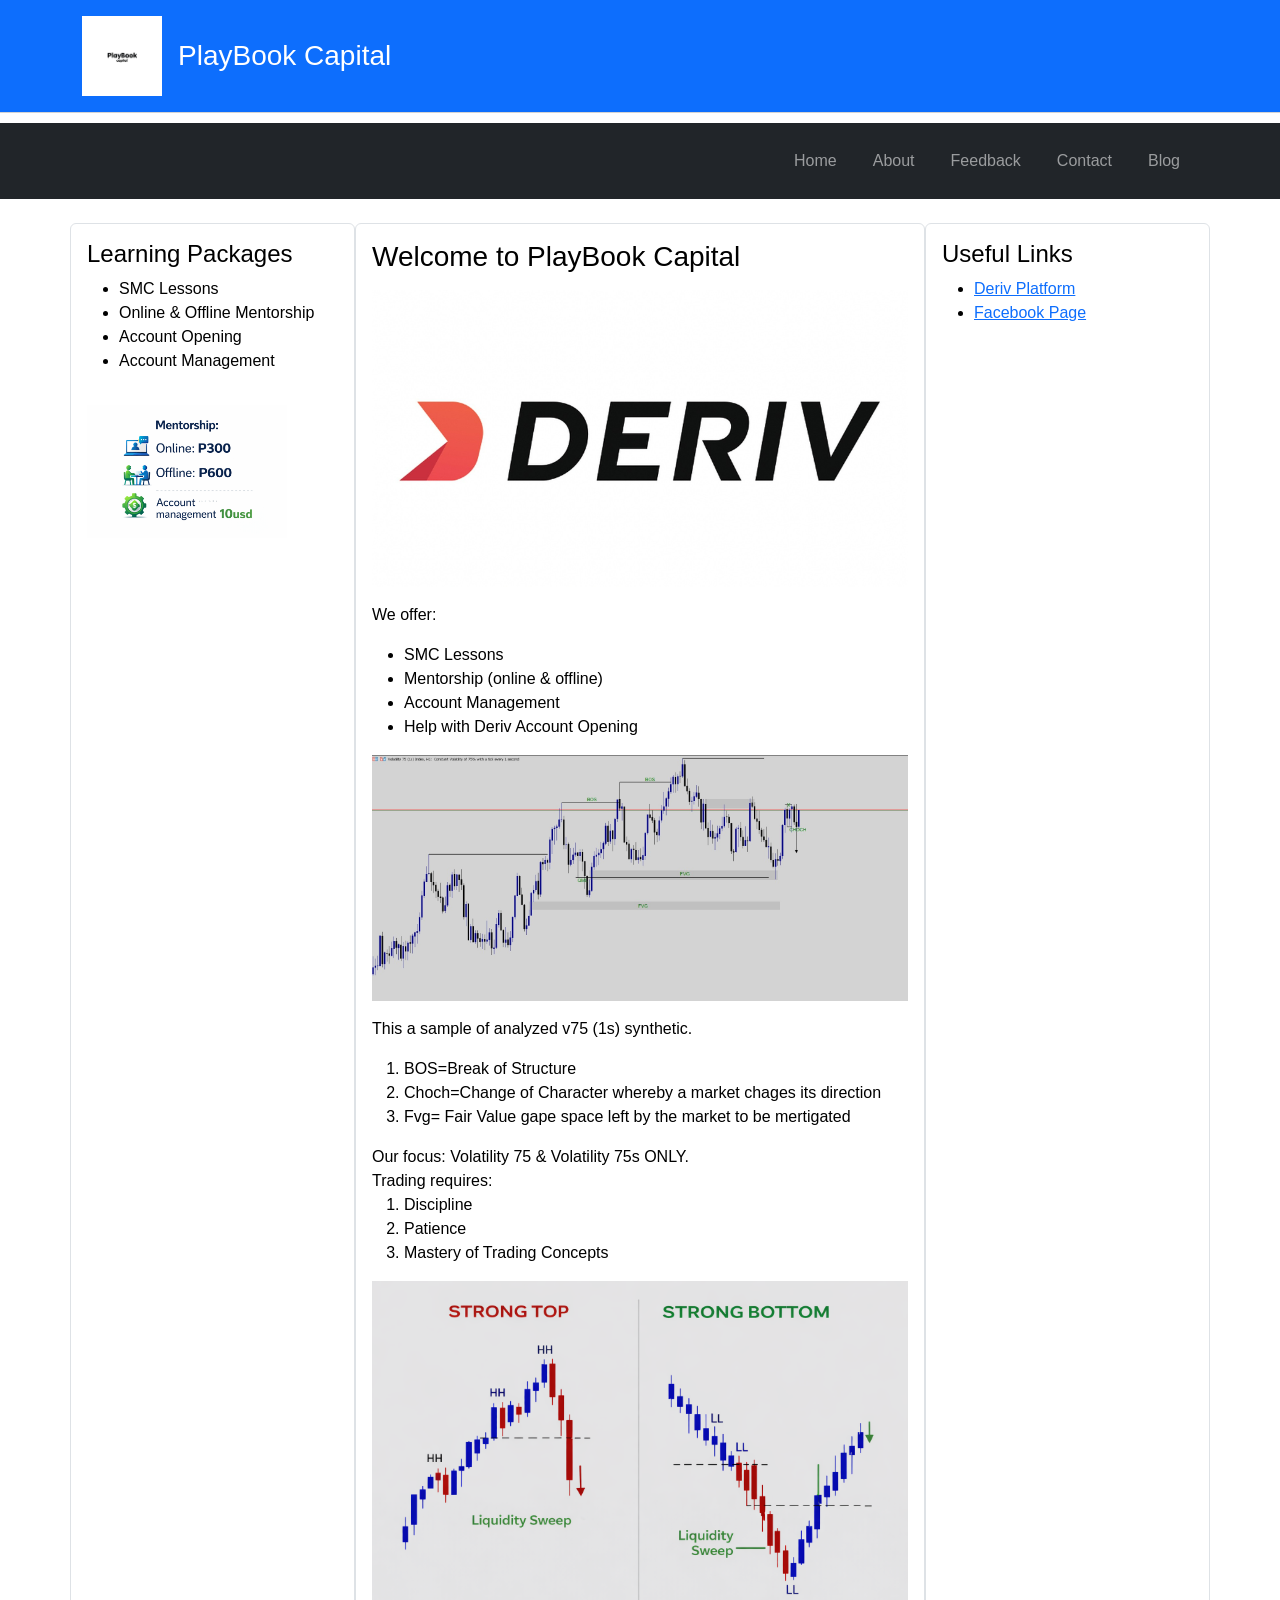
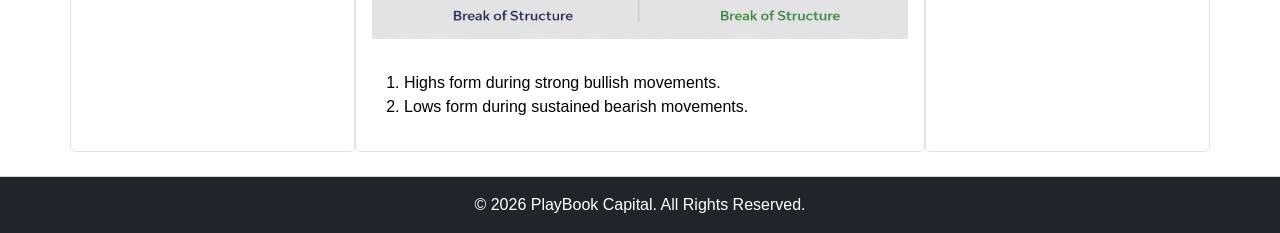
<file: index.html>
<!DOCTYPE html>
<html lang="en">

<head>
    <meta charset="UTF-8">
    <meta name="viewport" content="width=device-width, initial-scale=1.0">
    <title>PlayBook Capital</title>

    <link rel="stylesheet" href="https://cdn.jsdelivr.net/npm/bootstrap@5.3.3/dist/css/bootstrap.min.css">
    <link rel="stylesheet" href="style.css">
    <script src="https://cdn.jsdelivr.net/npm/bootstrap@5.3.3/dist/js/bootstrap.bundle.min.js"></script>
</head>

<body>

<header class="bg-primary text-white py-3">
    <div class="container d-flex align-items-center justify-content-between">

        <div class="d-flex align-items-center">
            <img src="logo.jpeg" width="80" height="80">
            <h1 class="ms-3 fs-3">PlayBook Capital</h1>
        </div>

    </div>
</header>

<nav class="navbar navbar-expand-lg navbar-dark bg-dark">
    <div class="container">

        <button class="navbar-toggler" type="button" data-bs-toggle="collapse"
            data-bs-target="#navbarNav">
            <span class="navbar-toggler-icon"></span>
        </button>

        <div id="navbarNav" class="collapse navbar-collapse">
            <ul class="navbar-nav ms-auto">

                <li class="nav-item">
                    <a class="nav-link" href="index.html">Home</a>
                </li>

                <li class="nav-item">
                    <a class="nav-link" href="about.html">About</a>
                </li>

                <li class="nav-item">
                    <a class="nav-link" href="feedback.html">Feedback</a>
                </li>
				 <li class="nav-item">
                    <a class="nav-link" href="contact.html">Contact</a>
                </li>
				<li class="nav-item">
                    <a class="nav-link" href="Blog.html">Blog</a>
                </li>

            </ul>
        </div>

    </div>
</nav>

<main class="container my-4">

    <div class="row g-4">

        
        <aside class="col-md-3 p-3 border rounded">
            <h4>Learning Packages</h4>
            <ul>
                <li>SMC Lessons</li>
                <li>Online & Offline Mentorship</li>
                <li>Account Opening</li>
                <li>Account Management</li>
            </ul>

            <img src="done.png" class="img-fluid mt-3" width="200">
        </aside>

      
        <article class="col-md-6 p-3 border rounded">

            <h3 class="mb-3">Welcome to PlayBook Capital</h3>

            <img src="DERIV.jpg" class="img-fluid mb-3">

            <p>
                We offer:<br>
				<ul>
					<li>SMC Lessons<br></li>
					<li>Mentorship (online & offline)<br></li>
					<li>Account Management<br></li>
					<li>Help with Deriv Account Opening</li>
				</ul>
				
			</p>
            <img src="sample 2.jpeg" class="img-fluid mb-3">
            <p>
				This a sample of analyzed v75 (1s) synthetic.<br>
			<ol>
				<li>BOS=Break of Structure</li>
				<li>Choch=Change of Character whereby a market chages its direction</li>
				<li>Fvg= Fair Value gape space left by the market to be mertigated</li>
			</ol>
                Our focus: Volatility 75 & Volatility 75s ONLY.<br>
			   Trading requires:<br>
                <ol> 
					<li>Discipline<br></li>
					<li>Patience<br></li>
					<li>Mastery of Trading Concepts</li>
				</ol>
            </p>

            <img src="high.png" class="img-fluid mb-3">

            <p>
				<ol>
                <li>Highs form during strong bullish movements.<br></li>
                <li>Lows form during sustained bearish movements.</li>
				</>
            </p>

        </article>

        
        <aside class="col-md-3 p-3 border rounded">
            <h4>Useful Links</h4>
            <ul>
                <li><a href="https://join.deriv.com/">Deriv Platform</a></li>
                <li><a href="https://www.facebook.com/TheRealPrinceOlaotse">Facebook Page</a></li>
            </ul>
        </aside>

    </div>
</main>

<footer class="text-center bg-dark text-white py-3 mt-4">
    © 2026 PlayBook Capital. All Rights Reserved.
</footer>
</body>
</html>
</file>
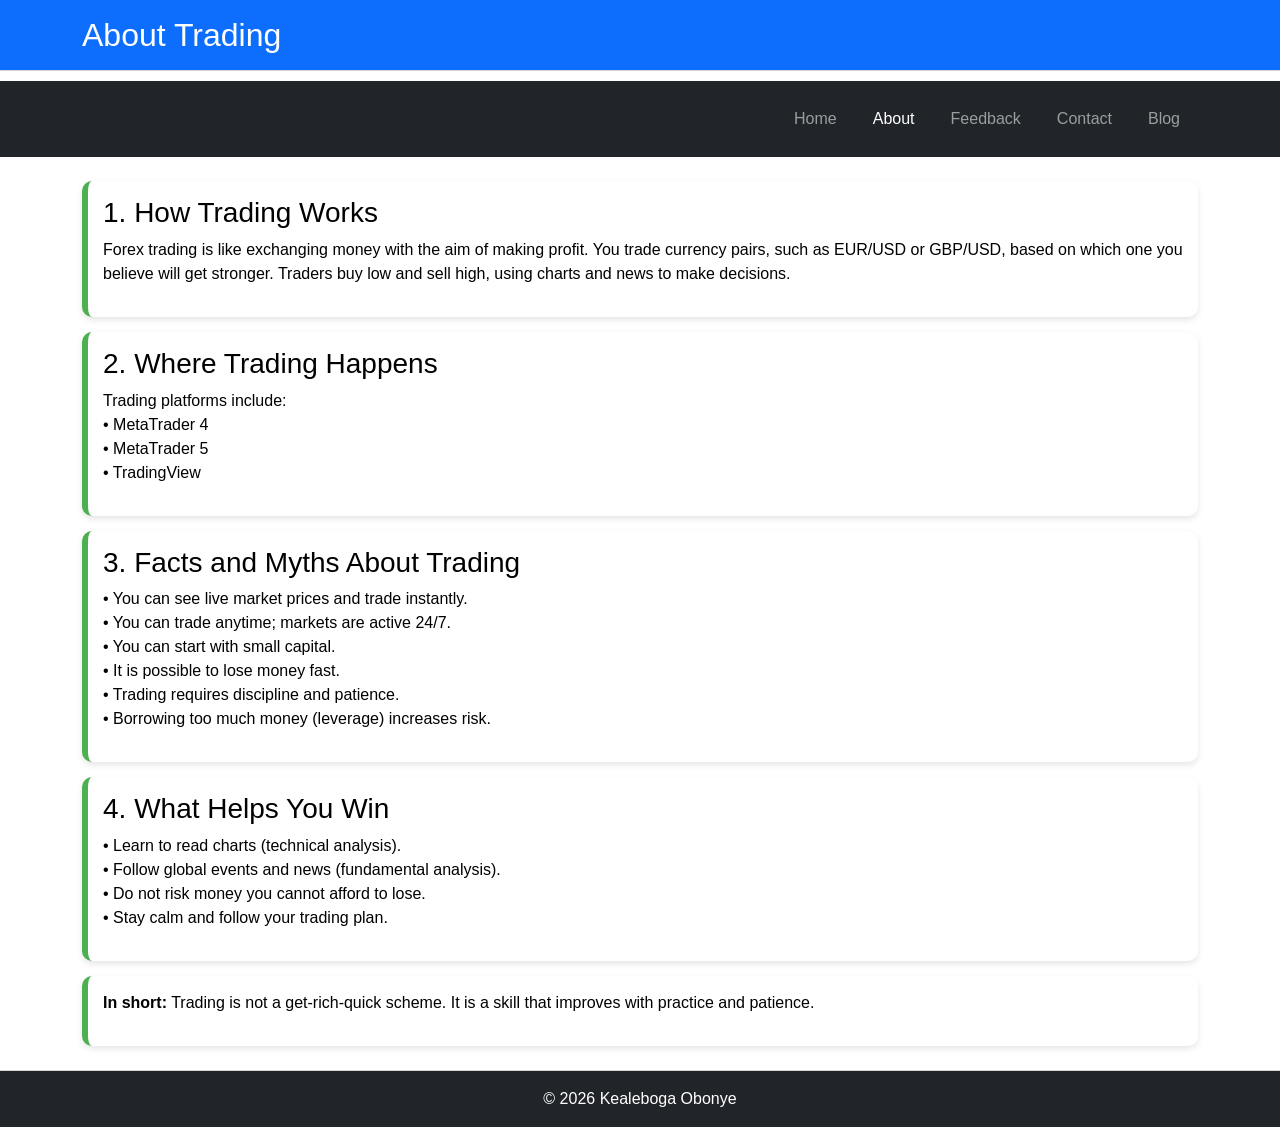
<file: about.html>
<!DOCTYPE html>
<html lang="en">

<head>
    <meta charset="UTF-8">
    <meta name="viewport" content="width=device-width, initial-scale=1.0">
    <title>PlayBook Capital – About</title>

    <link href="https://cdn.jsdelivr.net/npm/bootstrap@5.3.3/dist/css/bootstrap.min.css" rel="stylesheet">
    <link rel="stylesheet" href="style.css">
    <script src="https://cdn.jsdelivr.net/npm/bootstrap@5.3.3/dist/js/bootstrap.bundle.min.js"></script>
</head>

<body>

<header class="bg-primary text-white py-3">
    <div class="container d-flex align-items-center justify-content-between">

        <h2 class="m-0">About Trading</h2>

    </div>
</header>

<nav class="navbar navbar-expand-lg navbar-dark bg-dark">
    <div class="container">
        <button class="navbar-toggler" type="button" data-bs-toggle="collapse"
        data-bs-target="#navbarNav">
        <span class="navbar-toggler-icon"></span>
        </button>

        <div id="navbarNav" class="collapse navbar-collapse">
            <ul class="navbar-nav ms-auto">

                <li class="nav-item">
                    <a class="nav-link" href="index.html">Home</a>
                </li>

                <li class="nav-item">
                    <a class="nav-link active" href="about.html">About</a>
                </li>
                <li class="nav-item">
                    <a class="nav-link" href="feedback.html">Feedback</a>
                </li>
                <li class="nav-item">
                    <a class="nav-link" href="contact.html">Contact</a>
                </li>
                <li class="nav-item">
                    <a class="nav-link" href="Blog.html">Blog</a>
                </li>
            </ul>
        </div>

    </div>
</nav>

<main class="container my-4">
    <div class="about">
        
        <div class="box">
        <h3>1. How Trading Works</h3>    
        <p>
            Forex trading is like exchanging money with the aim of making profit.
            You trade currency pairs, such as EUR/USD or GBP/USD, based on which one you believe
            will get stronger. Traders buy low and sell high, using charts and news to make decisions.
        </p>
        </div>

        <div class="box">
            <h3>2. Where Trading Happens</h3>
            <p>
                Trading platforms include:<br>
                • MetaTrader 4<br>
                • MetaTrader 5<br>
                • TradingView
            </p>
        </div>

        <div class="box">
            <h3>3. Facts and Myths About Trading</h3>
            <p>
            • You can see live market prices and trade instantly.<br>
            • You can trade anytime; markets are active 24/7.<br>
            • You can start with small capital.<br>
            • It is possible to lose money fast.<br>
            • Trading requires discipline and patience.<br>
            • Borrowing too much money (leverage) increases risk.
            </p>
        </div>

        <div class="box">
            <h3>4. What Helps You Win</h3>
            <p>
            • Learn to read charts (technical analysis).<br>
            • Follow global events and news (fundamental analysis).<br>
            • Do not risk money you cannot afford to lose.<br>
            • Stay calm and follow your trading plan.
            </p>
        </div>

        <div class="box">
        <p>
        <b>In short:</b> Trading is not a get‑rich‑quick scheme.
        It is a skill that improves with practice and patience.
        </p>
        </div>
    </div>    

</main>

<footer class="text-center bg-dark text-white py-3 mt-4">
    © 2026 Kealeboga Obonye
</footer>

</body>
</html>
</file>
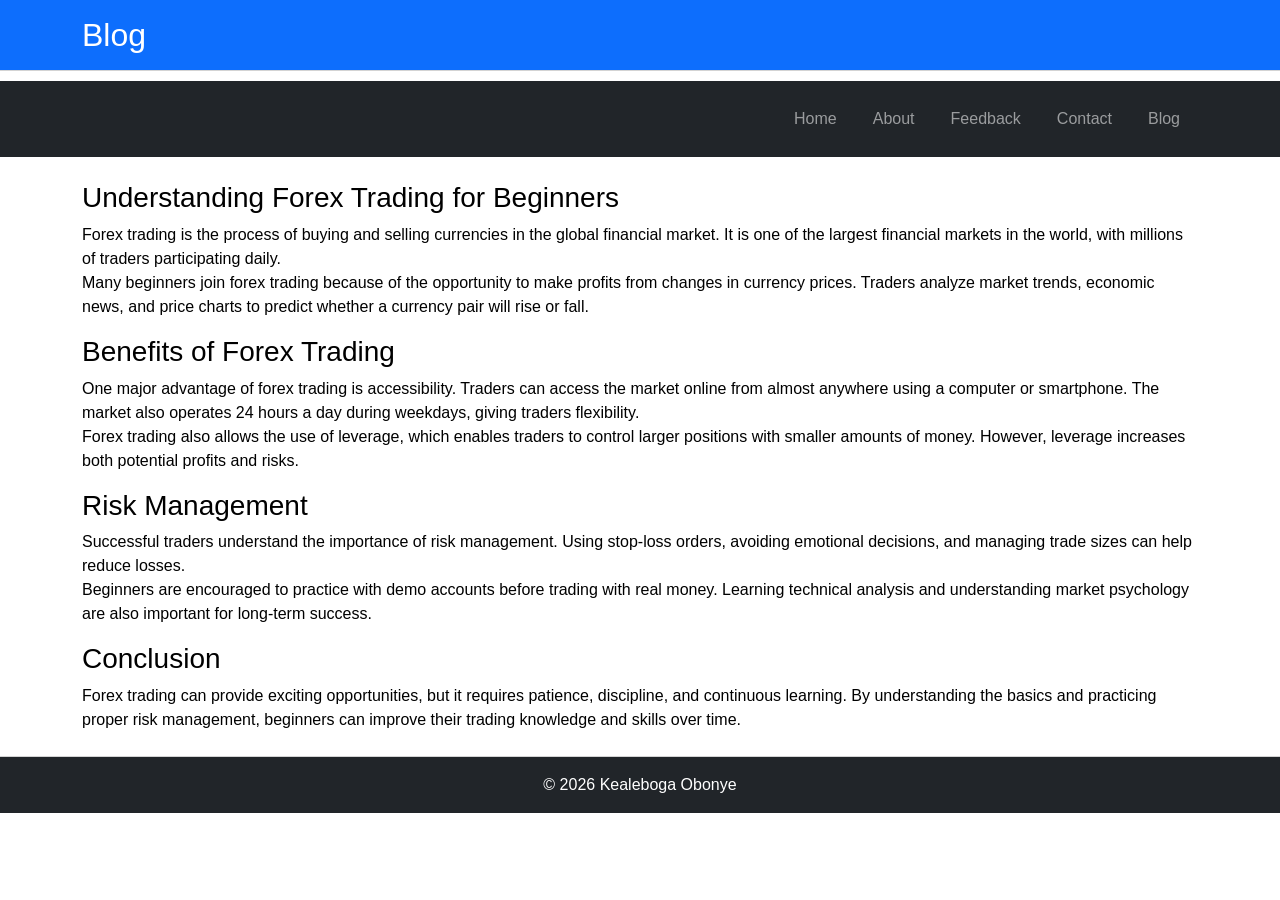
<file: Blog.html>
<!DOCTYPE html>
<html lang="en">

<head>
    <meta charset="UTF-8">
    <meta name="viewport" content="width=device-width, initial-scale=1.0">
    <title>PlayBook Capital</title>

    <link rel="stylesheet"
          href="https://cdn.jsdelivr.net/npm/bootstrap@5.3.3/dist/css/bootstrap.min.css">

    <link rel="stylesheet" href="style.css">

    <script src="https://cdn.jsdelivr.net/npm/bootstrap@5.3.3/dist/js/bootstrap.bundle.min.js">
    </script>
</head>

<body>

<header class="bg-primary text-white py-3">
    <div class="container d-flex align-items-center justify-content-between">

        <h2 class="m-0">Blog</h2>

        <div class="d-flex align-items-center">

        </div>

    </div>
</header>

<nav class="navbar navbar-expand-lg navbar-dark bg-dark">
    <div class="container">

        <button class="navbar-toggler" type="button" data-bs-toggle="collapse"
            data-bs-target="#navbarNav">
            <span class="navbar-toggler-icon"></span>
        </button>

        <div id="navbarNav" class="collapse navbar-collapse">
            <ul class="navbar-nav ms-auto">

                <li class="nav-item">
                    <a class="nav-link" href="index.html">Home</a>
                </li>

                <li class="nav-item">
                    <a class="nav-link" href="about.html">About</a>
                </li>

                <li class="nav-item">
                    <a class="nav-link" href="feedback.html">Feedback</a>
                </li>

                <li class="nav-item">
                    <a class="nav-link" href="contact.html">Contact</a>
                </li>

                <li class="nav-item">
                    <a class="nav-link" href="Blog.html">Blog</a>
                </li>

            </ul>
        </div>

    </div>
</nav>
<main class="container my-4">
    <div class="blog">

        <div class="box">
            <h3>Understanding Forex Trading for Beginners</h3>
            <p>
                Forex trading is the process of buying and selling currencies in the global financial market. It is one of the largest financial markets in the world, with millions of traders participating daily.<br>
                Many beginners join forex trading because of the opportunity to make profits from changes in currency prices. Traders analyze market trends, economic news, and price charts to predict whether a currency pair will rise or fall.
            </p>
        </div>

        <div class="box">
            <h3>Benefits of Forex Trading</h3>
            <p>
                One major advantage of forex trading is accessibility. Traders can access the market online from almost anywhere using a computer or smartphone. The market also operates 24 hours a day during weekdays, giving traders flexibility.<br>
                Forex trading also allows the use of leverage, which enables traders to control larger positions with smaller amounts of money. However, leverage increases both potential profits and risks.
            </p>
        </div>

        <div class="box">
            <h3>Risk Management</h3>
            <p>
                Successful traders understand the importance of risk management. Using stop-loss orders, avoiding emotional decisions, and managing trade sizes can help reduce losses.<br>
                Beginners are encouraged to practice with demo accounts before trading with real money. Learning technical analysis and understanding market psychology are also important for long-term success.
            </p>
        </div>

        <div class="box">
            <h3>Conclusion</h3>
            <p>
                Forex trading can provide exciting opportunities, but it requires patience, discipline, and continuous learning. By understanding the basics and practicing proper risk management, beginners can improve their trading knowledge and skills over time.
            </p>
        </div>

    </div>
</main>

</div>

<footer class="text-center bg-dark text-white py-3 mt-4">
    © 2026 Kealeboga Obonye
</footer>

</body>

</html>
</file>
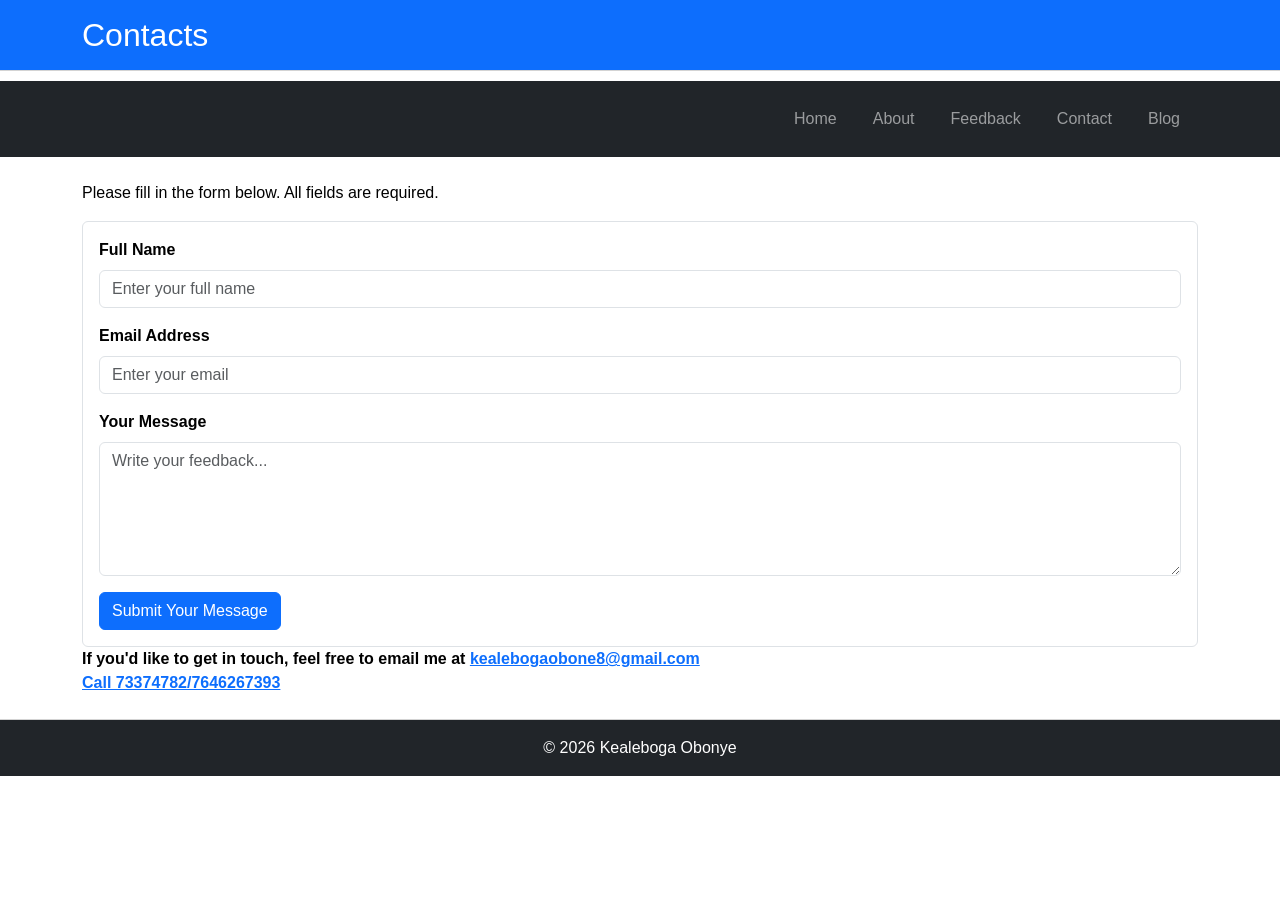
<file: contact.html>
<!DOCTYPE html>
<html lang="en">

<head>
    <meta charset="UTF-8">
    <meta name="viewport" content="width=device-width, initial-scale=1.0">
    <title>PlayBook Capital</title>

    <link rel="stylesheet"
          href="https://cdn.jsdelivr.net/npm/bootstrap@5.3.3/dist/css/bootstrap.min.css">

    <link rel="stylesheet" href="style.css">

    <script src="https://cdn.jsdelivr.net/npm/bootstrap@5.3.3/dist/js/bootstrap.bundle.min.js">
    </script>
</head>

<body>

<header class="bg-primary text-white py-3">
    <div class="container d-flex align-items-center justify-content-between">

        <h2 class="m-0">Contacts</h2>

        <div class="d-flex align-items-center">
          
            </label>
        </div>

    </div>
</header>

<nav class="navbar navbar-expand-lg navbar-dark bg-dark">
    <div class="container">

        <button class="navbar-toggler" type="button" data-bs-toggle="collapse"
            data-bs-target="#navbarNav">
            <span class="navbar-toggler-icon"></span>
        </button>

        <div id="navbarNav" class="collapse navbar-collapse">
            <ul class="navbar-nav ms-auto">

                <li class="nav-item">
                    <a class="nav-link" href="index.html">Home</a>
                </li>

                <li class="nav-item">
                    <a class="nav-link" href="about.html">About</a>
                </li>

                <li class="nav-item">
                    <a class="nav-link" href="feedback.html">Feedback</a>
                </li>
                <li class="nav-item">
                    <a class="nav-link" href="contact.html">Contact</a>
                </li>
				<li class="nav-item">
                    <a class="nav-link" href="Blog.html">Blog</a>
                </li>

            </ul>
        </div>

    </div>
</nav>

<main class="container my-4">
    <p>Please fill in the form below. All fields are required.</p>

    <form action="#" method="post" class="p-3 border rounded">

        <div class="mb-3">
            <label for="fullname" class="form-label fw-bold">Full Name</label>
            <input type="text" id="fullname" name="fullname" class="form-control"
                   placeholder="Enter your full name" required>
        </div>

        <div class="mb-3">
            <label for="email" class="form-label fw-bold">Email Address</label>
            <input type="email" id="email" name="email" class="form-control"
                   placeholder="Enter your email" required>
        </div>

        <div class="mb-3">
            <label for="message" class="form-label fw-bold">Your Message</label>
            <textarea id="message" name="message" class="form-control" rows="5"
                      placeholder="Write your feedback..." required></textarea>
        </div>

        <button type="submit" class="btn btn-primary">Submit Your Message</button>

    </form>

    <p><b>If you'd like to get in touch, feel free to email me at <a href="mailto:kealebogaobone8@gmail.com">kealebogaobone8@gmail.com <br>
		Call 73374782/7646267393</b></a></p> 
		</div>

</main>

<footer class="text-center bg-dark text-white py-3 mt-4">
    © 2026 Kealeboga Obonye
</footer>

</body>
</html>
</file>
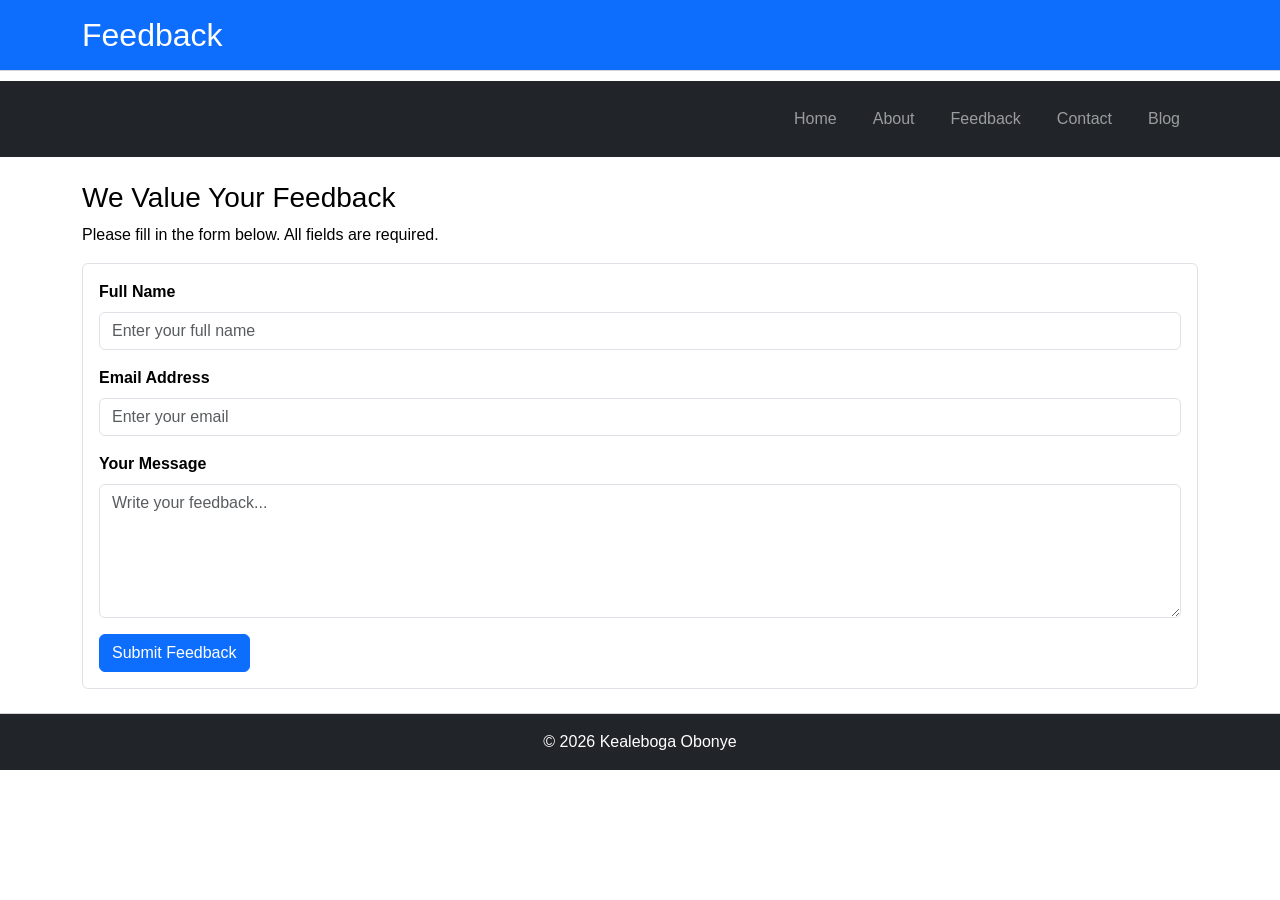
<file: feedback.html>
<!DOCTYPE html>
<html lang="en">

<head>
    <meta charset="UTF-8">
    <meta name="viewport" content="width=device-width, initial-scale=1.0">
    <title>PlayBook Capital – Feedback</title>

    <link rel="stylesheet"
          href="https://cdn.jsdelivr.net/npm/bootstrap@5.3.3/dist/css/bootstrap.min.css">

    <link rel="stylesheet" href="style.css">

    <script src="https://cdn.jsdelivr.net/npm/bootstrap@5.3.3/dist/js/bootstrap.bundle.min.js">
    </script>
</head>

<body>

<header class="bg-primary text-white py-3">
    <div class="container d-flex align-items-center justify-content-between">

        <h2 class="m-0">Feedback</h2>

        <div class="d-flex align-items-center">
          
            </label>
        </div>

    </div>
</header>

<nav class="navbar navbar-expand-lg navbar-dark bg-dark">
    <div class="container">

        <button class="navbar-toggler" type="button" data-bs-toggle="collapse"
            data-bs-target="#navbarNav">
            <span class="navbar-toggler-icon"></span>
        </button>

        <div id="navbarNav" class="collapse navbar-collapse">
            <ul class="navbar-nav ms-auto">

                <li class="nav-item">
                    <a class="nav-link" href="index.html">Home</a>
                </li>

                <li class="nav-item">
                    <a class="nav-link" href="about.html">About</a>
                </li>

                <li class="nav-item">
                    <a class="nav-link" href="feedback.html">Feedback</a>
                </li>
				 <li class="nav-item">
                    <a class="nav-link" href="contact.html">Contact</a>
                </li>
				<li class="nav-item">
                    <a class="nav-link" href="Blog.html">Blog</a>
                </li>

            </ul>
        </div>

    </div>
</nav>

<main class="container my-4">

    <h3>We Value Your Feedback</h3>
    <p>Please fill in the form below. All fields are required.</p>

    <form action="#" method="post" class="p-3 border rounded">

        <div class="mb-3">
            <label for="fullname" class="form-label fw-bold">Full Name</label>
            <input type="text" id="fullname" name="fullname" class="form-control"
                   placeholder="Enter your full name" required>
        </div>

        <div class="mb-3">
            <label for="email" class="form-label fw-bold">Email Address</label>
            <input type="email" id="email" name="email" class="form-control"
                   placeholder="Enter your email" required>
        </div>

        <div class="mb-3">
            <label for="message" class="form-label fw-bold">Your Message</label>
            <textarea id="message" name="message" class="form-control" rows="5"
                      placeholder="Write your feedback..." required></textarea>
        </div>

        <button type="submit" class="btn btn-primary">Submit Feedback</button>

    </form>

</main>

<footer class="text-center bg-dark text-white py-3 mt-4">
    © 2026 Kealeboga Obonye
</footer>

</body>
</html>
</file>
<file: style.css>
body {
    background-color: white;
    font-family: Arial, sans-serif;
    color: black;
    margin: 0;
}

header {
    background-color: white;
    border-bottom: 1px solid lightgray;
}

header h1, h2 {
    margin: 10px;
    text-align: center;
}

nav {
    margin-top: 10px;
    text-align: center;
}

nav a {
    text-decoration: none;
    color: blue;
    margin: 10px;
    font-weight: 500;
}

nav a:hover {
    text-decoration: underline;
}

article {
    width: 100%;
}

section {
    background-color: white;
    border: 1px solid lightgray;
    border-radius: 8px;
    padding: 20px;
    margin: 20px 0;
}

section img {
    margin-bottom: 10px;
}

aside {
    padding: 15px;
    border: 1px solid lightgray;
    border-radius: 8px;
    background-color: white
}


footer {
    text-align: center;
    padding: 20px;
    color: gray;
    border-top: 1px solid lightgray;
}

.about .box {
  background: #ffffff;
  border-left: 6px solid #4CAF50;
  padding: 15px;
  margin-bottom: 15px;
  border-radius: 10px;
  box-shadow: 0 3px 6px rgba(0,0,0,0.1);
}
</file>
